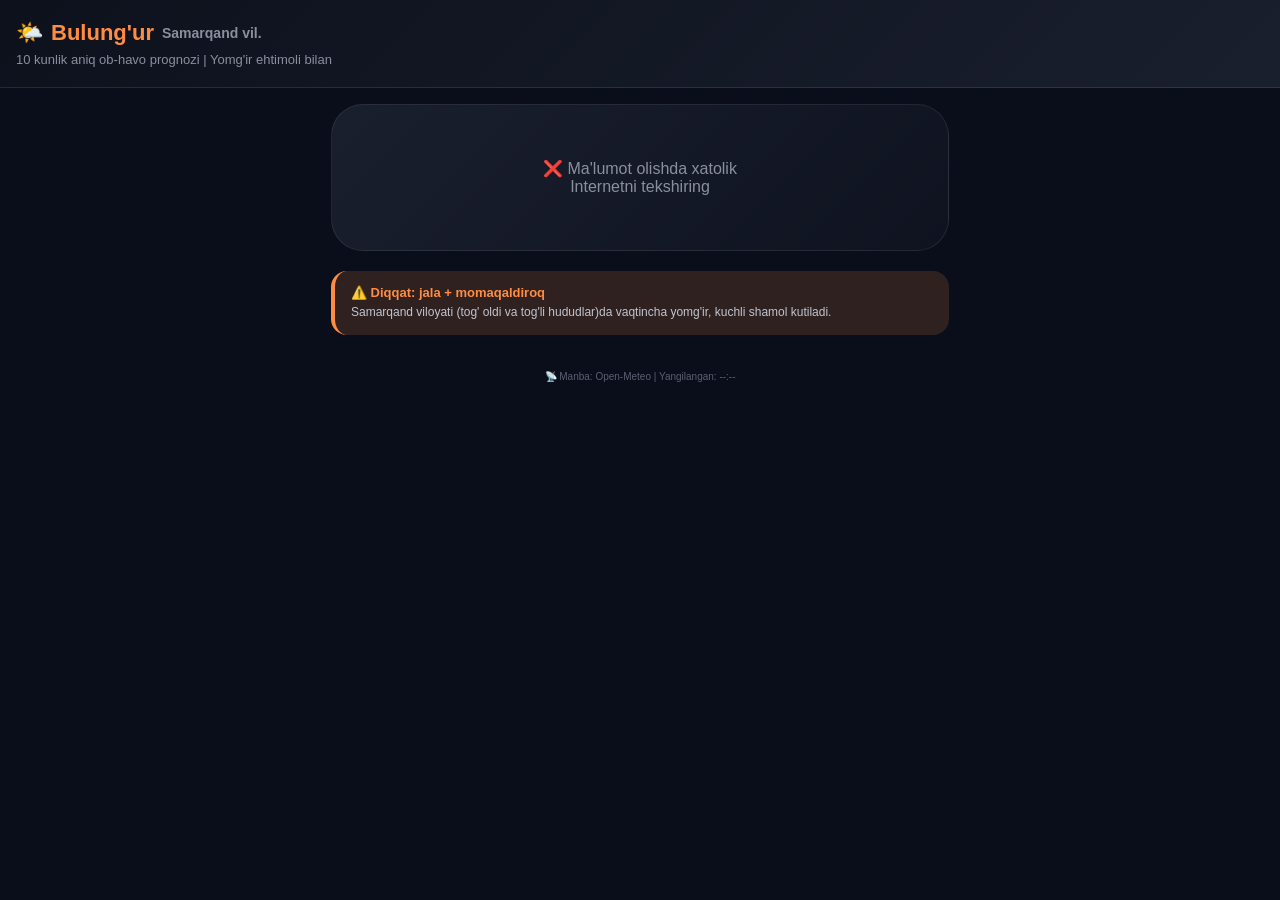
<file: index.html>
<!DOCTYPE html>
<html lang="uz">
<head>
    <meta charset="UTF-8">
    <meta name="viewport" content="width=device-width, initial-scale=1.0, viewport-fit=cover">
    <meta name="google-site-verification" content="qfHgU4UgUKznrAwbmCUJhsQHtt4_72sn96Mv9b1iwGU" />
    <title>Bulung'ur ob-havo | 10 kunlik aniq prognoz | Yomg'ir ehtimoli</title>
    <meta name="description" content="Bulung'ur tumani uchun aniq ob-havo ma'lumotlari: soatlik prognoz, 10 kunlik prognoz, harorat, yomg'ir ehtimoli, namlik, shamol. O'zbekiston, Samarqand viloyati.">
    <meta name="keywords" content="Bulung'ur ob-havo, Bulungur ob-havo uz, Samarqand ob-havo, soatlik ob-havo, 10 kunlik prognoz, yomg'ir ehtimoli">
    <meta name="author" content="Bulung'ur Weather">
    <style>
        * {
            margin: 0;
            padding: 0;
            box-sizing: border-box;
            -webkit-tap-highlight-color: transparent;
        }

        body {
            background: #0a0e1a;
            font-family: -apple-system, BlinkMacSystemFont, 'Segoe UI', Roboto, Helvetica, Arial, sans-serif;
            padding: 0;
            min-height: 100vh;
            color: #fff;
        }

        .header {
            background: linear-gradient(135deg, #0d111c 0%, #1a1f2e 100%);
            padding: 20px 16px;
            border-bottom: 1px solid rgba(255,255,255,0.1);
        }

        .header h1 {
            font-size: 22px;
            font-weight: 600;
            display: flex;
            align-items: center;
            gap: 8px;
            flex-wrap: wrap;
        }

        .header h1 span:first-child {
            color: #ff8c42;
        }

        .header p {
            font-size: 13px;
            color: #8a8f9e;
            margin-top: 6px;
        }

        .container {
            max-width: 650px;
            margin: 0 auto;
            padding: 16px;
        }

        .current-card {
            background: linear-gradient(135deg, #1a1f2e 0%, #0f1320 100%);
            border-radius: 32px;
            padding: 24px;
            margin-bottom: 20px;
            border: 1px solid rgba(255,255,255,0.08);
        }

        .temp-big {
            font-size: 64px;
            font-weight: 700;
            color: #fff;
        }

        .temp-big small {
            font-size: 28px;
            font-weight: 400;
            color: #8a8f9e;
        }

        .condition-text {
            font-size: 18px;
            color: #ff8c42;
            margin: 8px 0;
        }

        .high-low {
            font-size: 16px;
            color: #8a8f9e;
            margin-bottom: 20px;
        }

        .details-grid {
            display: grid;
            grid-template-columns: repeat(3, 1fr);
            gap: 16px;
            padding-top: 16px;
            border-top: 1px solid rgba(255,255,255,0.1);
        }

        .detail-item {
            text-align: center;
        }

        .detail-value {
            font-size: 18px;
            font-weight: 700;
        }

        .detail-label {
            font-size: 11px;
            color: #8a8f9e;
            margin-top: 4px;
        }

        .hourly-section, .forecast-section, .extra-info {
            background: #1a1f2e;
            border-radius: 28px;
            padding: 20px;
            margin-bottom: 20px;
            border: 1px solid rgba(255,255,255,0.08);
        }

        .section-title {
            font-size: 18px;
            font-weight: 600;
            margin-bottom: 16px;
            display: flex;
            align-items: center;
            gap: 8px;
        }

        .hourly-scroll {
            display: flex;
            overflow-x: auto;
            gap: 16px;
            padding-bottom: 8px;
        }

        .hourly-scroll::-webkit-scrollbar {
            height: 3px;
        }

        .hourly-scroll::-webkit-scrollbar-track {
            background: #2a2f3e;
            border-radius: 10px;
        }

        .hourly-scroll::-webkit-scrollbar-thumb {
            background: #ff8c42;
            border-radius: 10px;
        }

        .hourly-item {
            min-width: 70px;
            text-align: center;
        }

        .hourly-time {
            font-size: 14px;
            font-weight: 500;
            color: #8a8f9e;
        }

        .hourly-icon {
            font-size: 28px;
            margin: 10px 0;
        }

        .hourly-temp {
            font-size: 16px;
            font-weight: 600;
        }

        .hourly-rain {
            font-size: 11px;
            color: #4a9eff;
            margin-top: 4px;
        }

        /* 10 kunlik prognoz - YOMG'IR FOIZI BILAN */
        .forecast-table {
            display: flex;
            flex-direction: column;
            gap: 12px;
        }

        .forecast-row {
            display: flex;
            align-items: center;
            justify-content: space-between;
            padding: 12px 0;
            border-bottom: 1px solid rgba(255,255,255,0.06);
            gap: 8px;
            flex-wrap: wrap;
        }

        .forecast-day {
            min-width: 70px;
        }

        .forecast-day-name {
            font-weight: 700;
            font-size: 15px;
        }

        .forecast-day-date {
            font-size: 10px;
            color: #8a8f9e;
            margin-top: 2px;
        }

        .forecast-icon {
            font-size: 28px;
            min-width: 45px;
            text-align: center;
        }

        .forecast-temps {
            display: flex;
            gap: 10px;
            align-items: baseline;
            min-width: 80px;
        }

        .forecast-max {
            font-weight: 700;
            font-size: 16px;
        }

        .forecast-min {
            font-size: 14px;
            color: #8a8f9e;
        }

        .forecast-rain {
            min-width: 65px;
            text-align: center;
        }

        .rain-value {
            font-size: 14px;
            font-weight: 600;
            color: #4a9eff;
        }

        .forecast-condition {
            font-size: 12px;
            color: #8a8f9e;
            min-width: 85px;
            text-align: right;
        }

        .extra-grid {
            display: grid;
            grid-template-columns: repeat(2, 1fr);
            gap: 16px;
        }

        .extra-item {
            text-align: center;
            padding: 12px;
            background: rgba(255,255,255,0.05);
            border-radius: 20px;
        }

        .extra-value {
            font-size: 24px;
            font-weight: 700;
        }

        .extra-label {
            font-size: 11px;
            color: #8a8f9e;
            margin-top: 4px;
        }

        .alert-box {
            background: rgba(255, 140, 66, 0.15);
            border-left: 4px solid #ff8c42;
            border-radius: 16px;
            padding: 14px 16px;
            margin-bottom: 20px;
        }

        .alert-title {
            font-weight: 700;
            color: #ff8c42;
            font-size: 13px;
            margin-bottom: 4px;
        }

        .alert-text {
            font-size: 12px;
            color: #c0c4d0;
            line-height: 1.4;
        }

        .source {
            text-align: center;
            font-size: 10px;
            color: #5a5f70;
            padding: 16px;
        }

        .loading {
            text-align: center;
            padding: 30px;
            color: #8a8f9e;
        }

        .weather-icon-big {
            font-size: 64px;
        }

        @media (max-width: 600px) {
            .container {
                padding: 12px;
            }
            .temp-big {
                font-size: 52px;
            }
            .forecast-row {
                gap: 6px;
            }
            .forecast-day {
                min-width: 60px;
            }
            .forecast-day-name {
                font-size: 13px;
            }
            .forecast-icon {
                font-size: 24px;
                min-width: 40px;
            }
            .forecast-temps {
                min-width: 70px;
                gap: 6px;
            }
            .forecast-max {
                font-size: 14px;
            }
            .forecast-min {
                font-size: 12px;
            }
            .forecast-rain {
                min-width: 55px;
            }
            .rain-value {
                font-size: 12px;
            }
            .forecast-condition {
                min-width: 70px;
                font-size: 10px;
            }
        }

        @media (max-width: 520px) {
            .forecast-row {
                flex-wrap: wrap;
                gap: 8px;
            }
            .forecast-condition {
                text-align: left;
                margin-left: auto;
            }
        }
    </style>
</head>
<body>
    <div class="header">
        <h1>🌤️ <span>Bulung'ur</span> <span style="font-size: 14px; color:#8a8f9e;">Samarqand vil.</span></h1>
        <p>10 kunlik aniq ob-havo prognozi | Yomg'ir ehtimoli bilan</p>
    </div>

    <div class="container">
        <div class="current-card" id="currentCard">
            <div class="loading">⏳ Yuklanmoqda...</div>
        </div>

        <div class="hourly-section" id="hourlySection" style="display: none;">
            <div class="section-title">⏰ Soatlik prognoz</div>
            <div class="hourly-scroll" id="hourlyScroll"></div>
        </div>

        <div class="forecast-section" id="forecastSection" style="display: none;">
            <div class="section-title">📅 10 kunlik prognoz <span style="font-size: 12px; color:#4a9eff;">🌧️ Yomg'ir ehtimoli</span></div>
            <div class="forecast-table" id="forecastTable"></div>
        </div>

        <div class="extra-info" id="extraInfo" style="display: none;">
            <div class="section-title">📊 Qo'shimcha ma'lumotlar</div>
            <div class="extra-grid" id="extraGrid"></div>
        </div>

        <div class="alert-box">
            <div class="alert-title">⚠️ Diqqat: jala + momaqaldiroq</div>
            <div class="alert-text">Samarqand viloyati (tog' oldi va tog'li hududlar)da vaqtincha yomg'ir, kuchli shamol kutiladi.</div>
        </div>

        <div class="source">📡 Manba: Open-Meteo | Yangilangan: <span id="updateTime">--:--</span></div>
    </div>

    <script>
        const LAT = 39.7647;
        const LON = 67.2714;

        function getWeatherInfo(code) {
            const map = {
                0: { icon: "☀️", text: "Quyoshli" }, 1: { icon: "🌤️", text: "Ochiq" },
                2: { icon: "⛅", text: "Yarim bulutli" }, 3: { icon: "☁️", text: "Bulutli" },
                45: { icon: "🌫️", text: "Tuman" }, 48: { icon: "🌫️", text: "Tuman" },
                51: { icon: "🌧️", text: "Yomg'ir" }, 53: { icon: "🌧️", text: "Yomg'ir" },
                55: { icon: "🌧️", text: "Kuchli yomg'ir" }, 61: { icon: "🌧️", text: "Yomg'ir" },
                63: { icon: "🌧️", text: "Yomg'ir" }, 65: { icon: "🌧️", text: "Kuchli yomg'ir" },
                71: { icon: "❄️", text: "Qor" }, 73: { icon: "❄️", text: "Qor" },
                75: { icon: "❄️", text: "Kuchli qor" }, 80: { icon: "🌦️", text: "Yomg'ir" },
                81: { icon: "🌦️", text: "Yomg'ir" }, 82: { icon: "🌦️", text: "Kuchli yomg'ir" },
                95: { icon: "⛈️", text: "Momaqaldiroq" }
            };
            return map[code] || { icon: "🌡️", text: "Ma'lumot" };
        }

        async function getCurrentWeather() {
            const url = `https://api.open-meteo.com/v1/forecast?latitude=${LAT}&longitude=${LON}&current=temperature_2m,relative_humidity_2m,wind_speed_10m,weather_code&timezone=Asia/Tashkent`;
            const resp = await fetch(url);
            const data = await resp.json();
            const weather = getWeatherInfo(data.current.weather_code);
            return {
                temp: Math.round(data.current.temperature_2m),
                humidity: data.current.relative_humidity_2m,
                wind: Math.round(data.current.wind_speed_10m),
                icon: weather.icon,
                condition: weather.text
            };
        }

        async function getHourlyData() {
            const url = `https://api.open-meteo.com/v1/forecast?latitude=${LAT}&longitude=${LON}&hourly=temperature_2m,precipitation_probability&forecast_days=1&timezone=Asia/Tashkent`;
            const resp = await fetch(url);
            const data = await resp.json();
            const now = new Date();
            const currentHour = now.getHours();
            const hours = [], temps = [], rainProbs = [];
            for (let i = 0; i < 24; i++) {
                const idx = (currentHour + i) % 24;
                const hourTime = new Date(data.hourly.time[idx]);
                hours.push(`${hourTime.getHours()}:00`);
                temps.push(Math.round(data.hourly.temperature_2m[idx]));
                rainProbs.push(data.hourly.precipitation_probability[idx] || 0);
            }
            return { hours, temps, rainProbs };
        }

        async function getDailyForecast() {
            // Yomg'ir foizi uchun precipitation_probability_max qo'shildi
            const url = `https://api.open-meteo.com/v1/forecast?latitude=${LAT}&longitude=${LON}&daily=temperature_2m_max,temperature_2m_min,weather_code,precipitation_probability_max&timezone=Asia/Tashkent&forecast_days=10`;
            const resp = await fetch(url);
            const data = await resp.json();
            const days = ['Yak', 'Dush', 'Sesh', 'Chor', 'Pay', 'Jum', 'Shan'];
            const months = ['Yan', 'Fev', 'Mar', 'Apr', 'May', 'Iyun', 'Iyul', 'Avg', 'Sen', 'Okt', 'Noy', 'Dek'];
            const daily = [];
            for (let i = 0; i < 10; i++) {
                const date = new Date(data.daily.time[i]);
                const weather = getWeatherInfo(data.daily.weather_code[i]);
                daily.push({
                    day: days[date.getDay()],
                    date: `${date.getDate()} ${months[date.getMonth()]}`,
                    max: Math.round(data.daily.temperature_2m_max[i]),
                    min: Math.round(data.daily.temperature_2m_min[i]),
                    rain: data.daily.precipitation_probability_max[i] || 0,
                    icon: weather.icon,
                    condition: weather.text
                });
            }
            return daily;
        }

        async function updateAll() {
            try {
                const current = await getCurrentWeather();
                const hourly = await getHourlyData();
                const daily = await getDailyForecast();
                const now = new Date();

                // Hozirgi ob-havo
                document.getElementById('currentCard').innerHTML = `
                    <div style="display: flex; justify-content: space-between; align-items: flex-start; flex-wrap: wrap; gap: 15px;">
                        <div>
                            <div class="temp-big">${current.temp}<small>°C</small></div>
                            <div class="condition-text">${current.condition}</div>
                            <div class="high-low">⬇ ${daily[0].min}° / ⬆ ${daily[0].max}°</div>
                        </div>
                        <div class="weather-icon-big">${current.icon}</div>
                    </div>
                    <div class="details-grid">
                        <div class="detail-item"><div class="detail-value">${hourly.rainProbs[0]}%</div><div class="detail-label">Yomg'ir</div></div>
                        <div class="detail-item"><div class="detail-value">${current.humidity}%</div><div class="detail-label">Namlik</div></div>
                        <div class="detail-item"><div class="detail-value">${current.wind} km/h</div><div class="detail-label">Shamol</div></div>
                    </div>
                `;

                // Soatlik prognoz
                let hourlyHtml = '';
                for (let i = 0; i < hourly.hours.length; i++) {
                    let rainIcon = hourly.rainProbs[i] >= 70 ? '🌧️' : (hourly.rainProbs[i] >= 30 ? '🌦️' : '☀️');
                    hourlyHtml += `
                        <div class="hourly-item">
                            <div class="hourly-time">${hourly.hours[i]}</div>
                            <div class="hourly-icon">${rainIcon}</div>
                            <div class="hourly-temp">${hourly.temps[i]}°</div>
                            <div class="hourly-rain">💧 ${hourly.rainProbs[i]}%</div>
                        </div>
                    `;
                }
                document.getElementById('hourlyScroll').innerHTML = hourlyHtml;
                document.getElementById('hourlySection').style.display = 'block';

                // 10 kunlik prognoz - YOMG'IR FOIZI BILAN
                let forecastHtml = '';
                for (let i = 0; i < daily.length; i++) {
                    // Yomg'ir foiziga qarab icon o'zgartirish
                    let rainIcon = '☀️';
                    if (daily[i].rain >= 70) rainIcon = '🌧️💧';
                    else if (daily[i].rain >= 40) rainIcon = '🌦️';
                    else if (daily[i].rain >= 15) rainIcon = '☁️💧';
                    else rainIcon = '☀️';
                    
                    forecastHtml += `
                        <div class="forecast-row">
                            <div class="forecast-day">
                                <div class="forecast-day-name">${daily[i].day}</div>
                                <div class="forecast-day-date">${daily[i].date}</div>
                            </div>
                            <div class="forecast-icon">${daily[i].icon}</div>
                            <div class="forecast-temps">
                                <span class="forecast-max">${daily[i].max}°</span>
                                <span class="forecast-min">↓ ${daily[i].min}°</span>
                            </div>
                            <div class="forecast-rain">
                                <span class="rain-value">${rainIcon} ${daily[i].rain}%</span>
                            </div>
                            <div class="forecast-condition">${daily[i].condition}</div>
                        </div>
                    `;
                }
                document.getElementById('forecastTable').innerHTML = forecastHtml;
                document.getElementById('forecastSection').style.display = 'block';

                // Qo'shimcha ma'lumotlar
                document.getElementById('extraGrid').innerHTML = `
                    <div class="extra-item"><div class="extra-value">${current.humidity}%</div><div class="extra-label">Namlik</div></div>
                    <div class="extra-item"><div class="extra-value">${current.wind} km/h</div><div class="extra-label">Shamol tezligi</div></div>
                    <div class="extra-item"><div class="extra-value">${daily[0].max}°</div><div class="extra-label">Bugungi eng issiq</div></div>
                    <div class="extra-item"><div class="extra-value">${hourly.rainProbs[0]}%</div><div class="extra-label">Yomg'ir ehtimoli</div></div>
                `;
                document.getElementById('extraInfo').style.display = 'block';

                // Vaqt
                const timeStr = `${now.getHours()}:${now.getMinutes().toString().padStart(2,'0')}`;
                document.getElementById('updateTime').innerHTML = `${timeStr} | ${now.toLocaleDateString('uz-UZ')}`;

            } catch (error) {
                console.error('Xatolik:', error);
                document.getElementById('currentCard').innerHTML = '<div class="loading">❌ Ma\'lumot olishda xatolik<br>Internetni tekshiring</div>';
            }
        }

        window.addEventListener('load', () => {
            updateAll();
            setInterval(updateAll, 10 * 60 * 1000);
        });
    </script>
</body>
</html>
</file>
